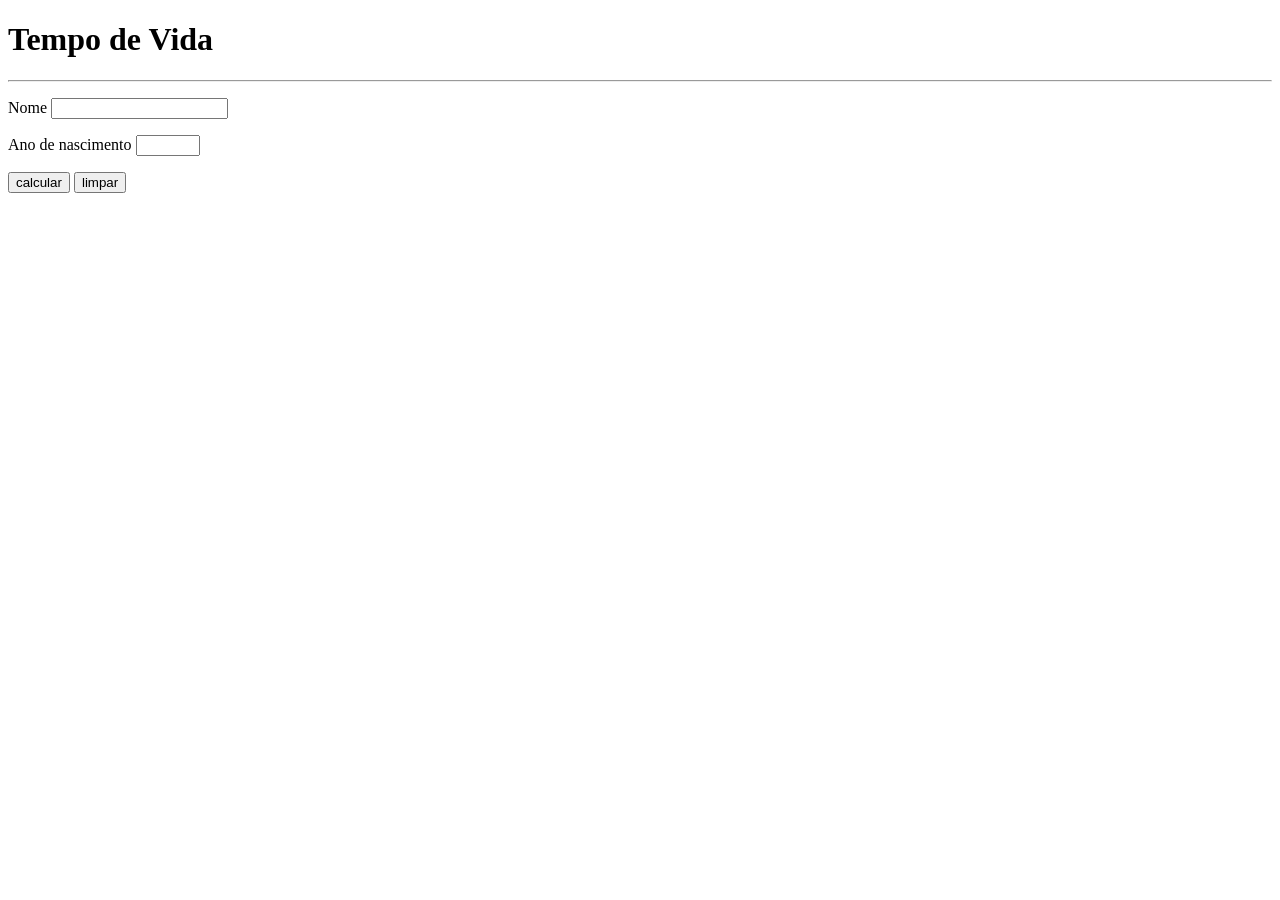
<file: Exercicio1/index.html>
<!DOCTYPE html>
<html lang="pt-br">
<head>
    <meta charset="UTF-8">
    <meta name="viewport" content="width=device-width, initial-scale=1.0">
    <title>Tempo de Vida</title>
</head>
<body>
    <h1>Tempo de Vida</h1>
    <hr>
    <!--Crie uma apicação em PHP que receba por meio ed um form o nome
    e o ano de nascimento de uma pessoa. Com esses dados deverá calcular e exibir:
        -A idade atual da pessoa;
        -A quantidade aproximada de dias que ela já viveu
        -A quantidade aproximada de horas e minutos que a pessoa viveu
        -A quantidade de batimentos cardiacos que o coração já deu (considere uma média de 75 por minuto)
        -Quantos batimentos cardiacos ainda restam considere uma expectatice de vida de 90 anos

        ATENÇÃO:
        Se a pessoa já tiver ultrapassado essa expectativa, o sistema
    deve exibir uma mensagem informando isso em vez de um valor negativo.
    -->

    <form action="calcular.php" method="post">
        <p>
        <label for="n">Nome</label>
        <input type="text" name="tnome" required>
        </p>
        <p>

        <label for="a">Ano de nascimento</label>
        <input type="number" name="tano" required min="1910" max="2026">
        </p>
        <input type="submit" value="calcular">
        <input type="reset" value="limpar">
    </form>
</body>
</html>
</file>
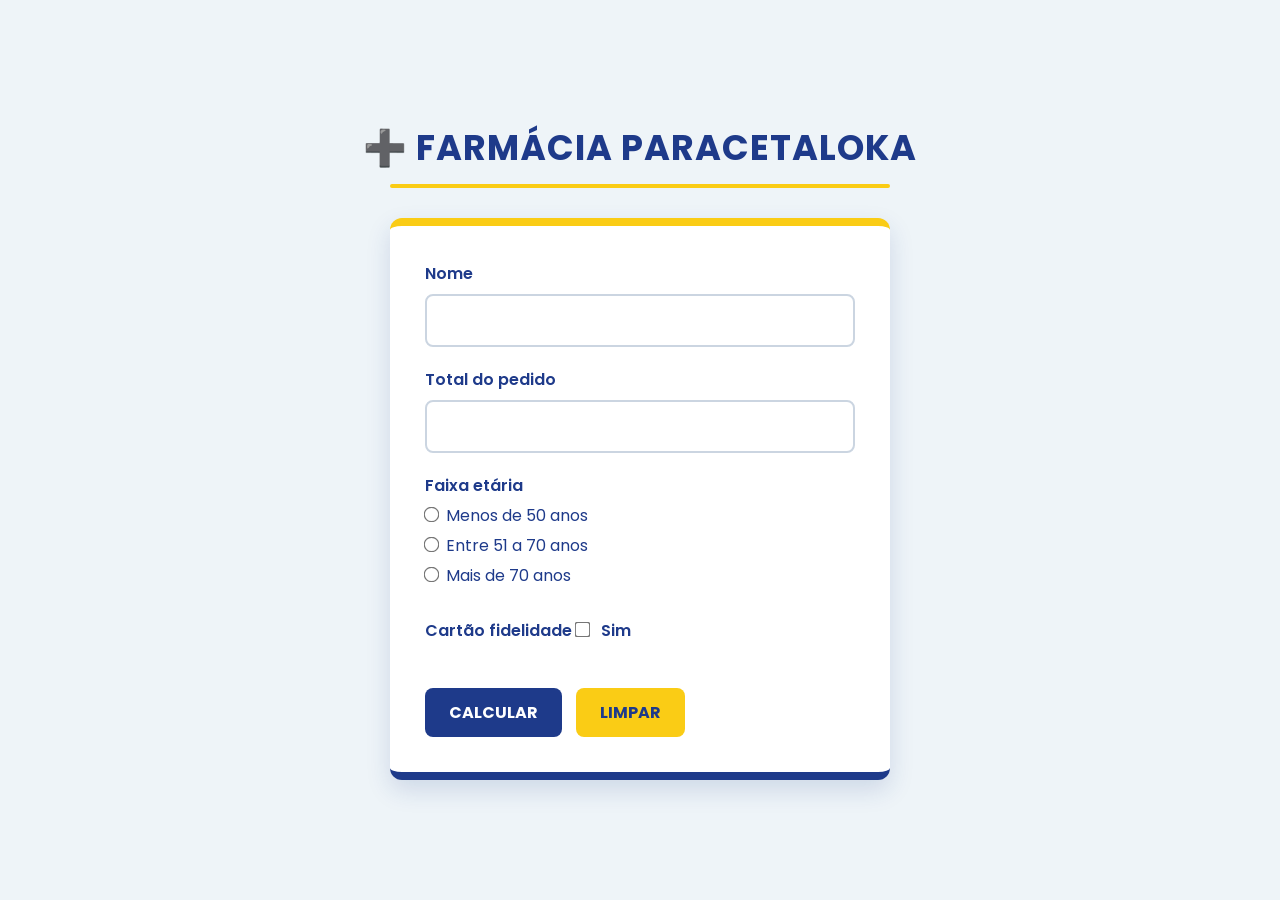
<file: Exercício —  Desconto Farmácia/index.html>
<!DOCTYPE html>
<html lang="pt-br">
<head>
    <meta charset="UTF-8">
    <meta name="viewport" content="width=device-width, initial-scale=1.0">
    <title>Farmácia</title>
    <link rel="stylesheet" href="style-farmacia.css">
</head>
<body>
    <h1>Farmácia Paracetaloka </h1>
    <hr>

    <!--
        A farmácia Paracetaloka, deseja calcular o total pedido de
    seus clientes com base na faixa etária e cartão fidelidade.
        Crie um sistema que obtenha o nome do cliente, total do
     pedido, escolha a faixa etária e se o pagamento é por cartão
     fidelidade.
     Assuma que:
            Iadade < 50: Sem desconto;
            Idade entre 51 a 70: 5% de desconto;
            idade >= 70: 7% de desconto

            Se o cartão fidelidade for selecionado, o cliente
            terá mais 5% de desconto.
    -->

    <form action="calcular.php" method="post">
        <p>
        <label for="n">Nome</label>
        <input type="text" name="nome" required>
        </p>

        <p>
        <label for="t">Total do pedido</label>
        <input type="number" name="total">
        </p>

        <label for="idade">Faixa etária</label><br>
        <input type="radio" name="idade" value="0">Menos de 50 anos<br>
        <input type="radio" name="idade" value="1">Entre 51 a 70 anos<br>
        <input type="radio" name="idade" value="2">Mais de 70 anos<br><br>

        <label for="cartao">Cartão fidelidade</label>
        <input type="checkbox" id="cartao" name="cartao">
        <label for="cartao">Sim</label><br><br>

        <input type="submit" value="calcular">
        <input type="reset" value="limpar">
    </form>
</body>
</html>
</file>
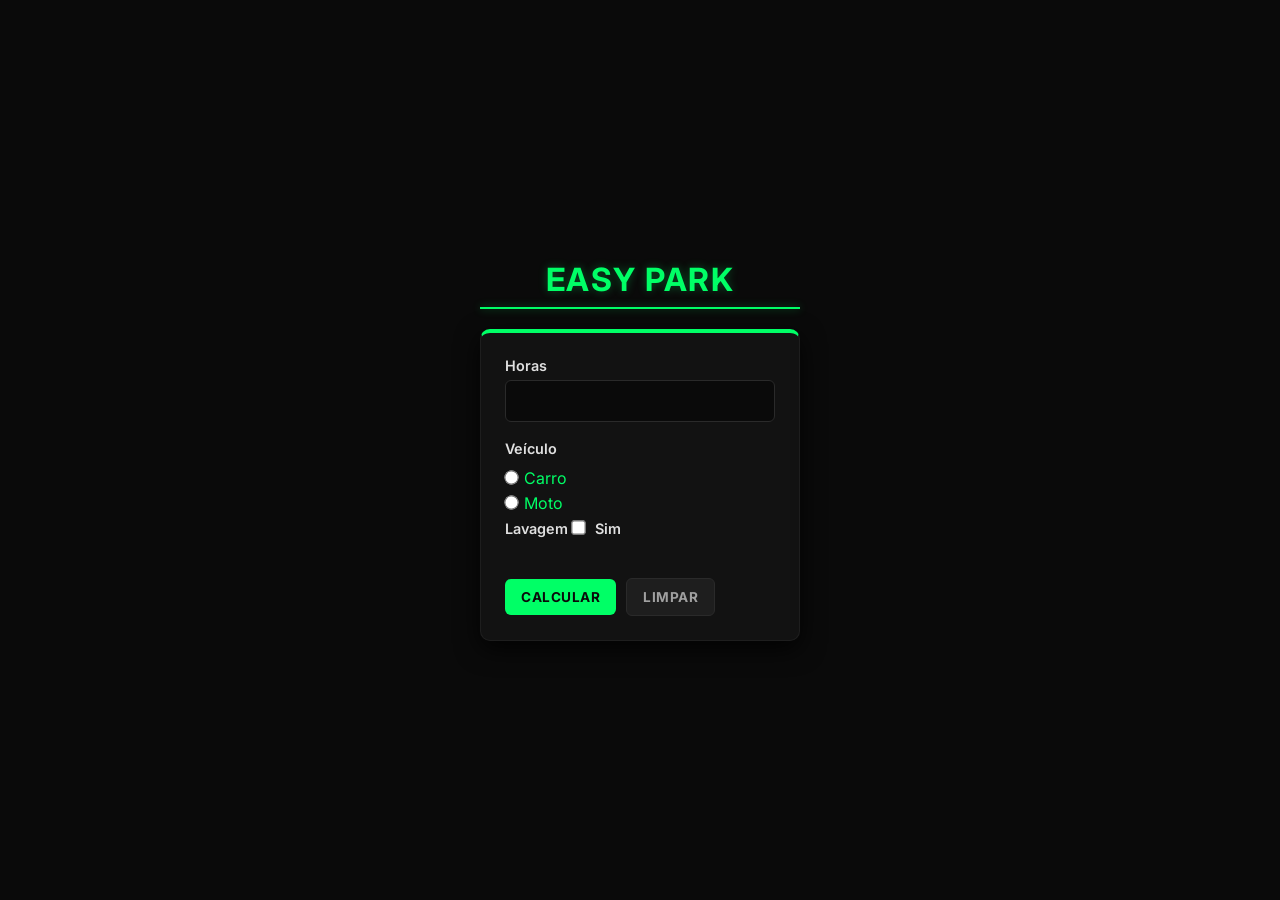
<file: Exercício — Estacionamento/index.html>
<!DOCTYPE html>
<html lang="pt-br">
<head>
    <meta charset="UTF-8">
    <meta name="viewport" content="width=device-width, initial-scale=1.0">
    <title>Estacionamento</title>
    <link rel="stylesheet" href="style-easypark.css">
</head>
<body>
    <h1> Easy Park </h1>
    <hr>

    <form action="calcular.php" method="post">
      
        <p>
        <label for="h">Horas</label>
        <input type="number" name="horas">
        </p>

        <label for="idade">Veículo</label><br>
        <input type="radio" name="veiculo" value="0">Carro<br>
        <input type="radio" name="veiculo" value="1">Moto<br>
        
        <label for="cartao">Lavagem</label>
        <input type="checkbox" id="lavagem" name="lavagem">
        <label for="cartao">Sim</label><br><br>

        <input type="submit" value="calcular">
        <input type="reset" value="limpar">
    </form>
</body>
</html>
</file>
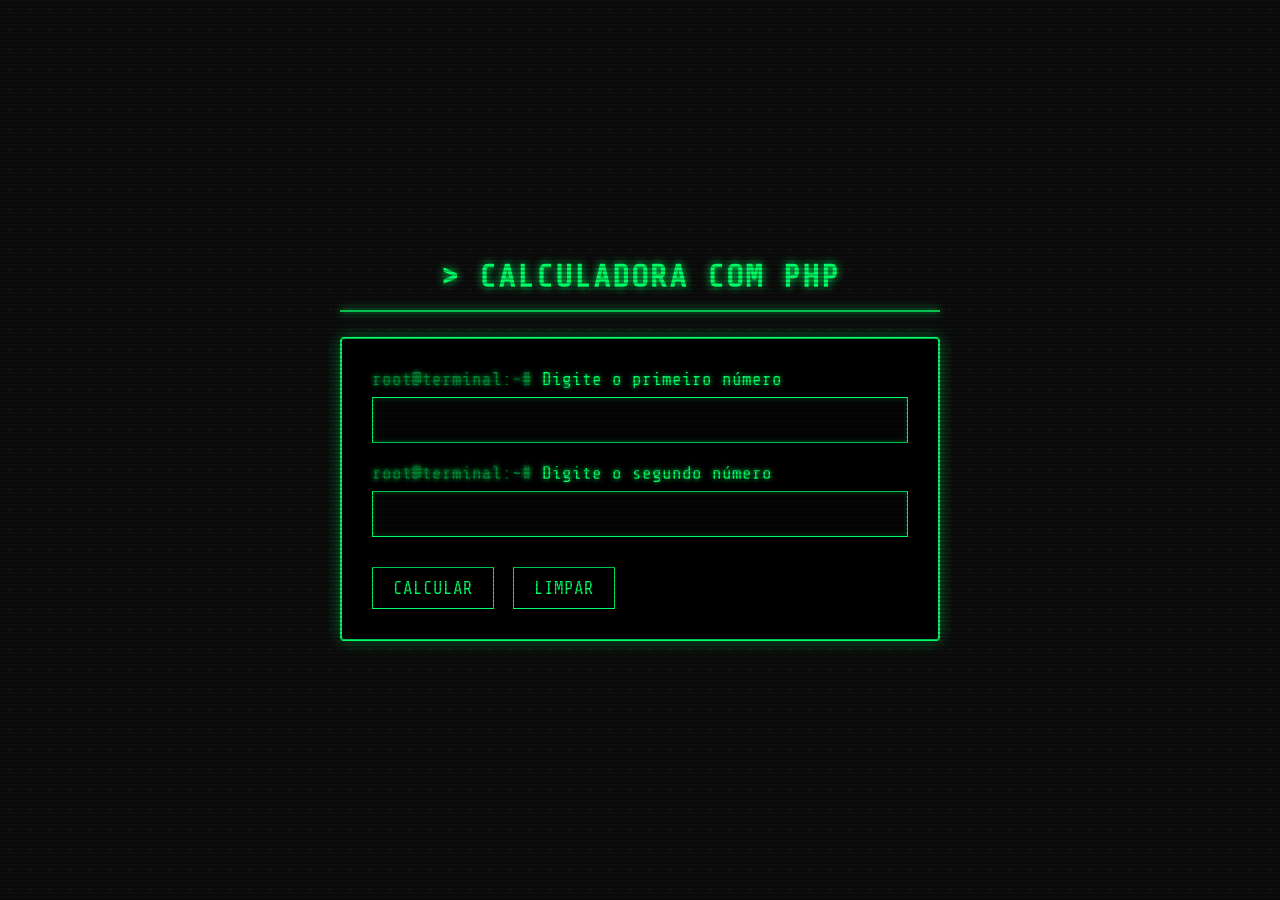
<file: Exercício — Operadores Aritméticos em PHP/index.html>
<!DOCTYPE html>
<html lang="pt-br">
<head>
    <meta charset="UTF-8">
    <meta name="viewport" content="width=device-width, initial-scale=1.0">
    <title>Calculadora</title>
    <link rel="stylesheet" href="style.css">
</head>
<body>
    <h1>Calculadora Com PHP</h1>
    <hr>
    <!--
    Instruções

Crie uma aplicação PHP que receba, por meio de um formulário HTML, dois valores numéricos. 
Com base nesses valores, o sistema deve calcular e exibir o resultado das seguintes operações:

Soma (+)
Subtração (-)
Multiplicação (*)
Divisão (/)
Resto da divisão / módulo (%)
Potência (**)
Concatenação dos dois valores como texto (.)
O sistema deve tratar o caso em que o segundo valor seja zero, evitando erro na divisão e no módulo.

Requisitos técnicos: uso de variáveis, recebimento de dados via $_POST, conversão de tipo (casting) dos valores recebidos, 
e conhecimento de todos os operadores aritméticos do PHP.

Entrega
    -->

    <form action="calcular.php" method="post">
        <p>
        <label for="n">Digite o primeiro número</label>
        <input type="number" name="num1" required>
        </p>
        <p>

        <label for="a">Digite o segundo número</label>
        <input type="number" name="num2" required>
        </p>
        <input type="submit" value="calcular">
        <input type="reset" value="limpar">
    </form>
</body>
</html>
</file>
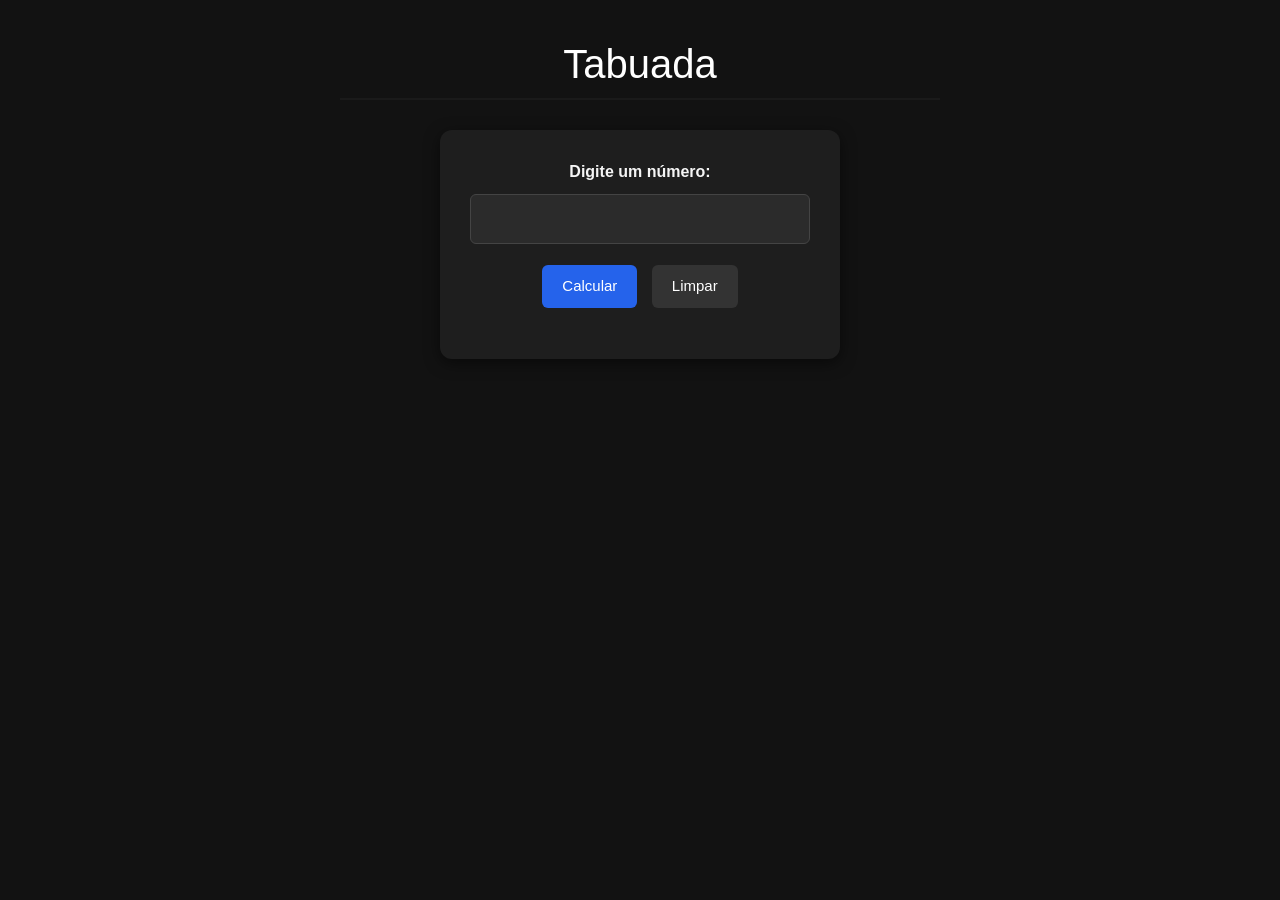
<file: Exercício — Tabuada/index.html>
<!DOCTYPE html>
<html lang="pt-br">
<head>
    <meta charset="UTF-8">
    <meta name="viewport" content="width=device-width, initial-scale=1.0">
    <link href="https://cdn.jsdelivr.net/npm/bootstrap@5.3.3/dist/css/bootstrap.min.css" rel="stylesheet">
    <link rel="stylesheet" href="style.css">
    <title>Tabuada</title>
</head>
<body>
    <h1>Tabuada</h1>
    <hr>
    <form action="tabuada.php" method="POST">
        <p>
            <label for="n">Digite um número:</label>
            <input type="number" id="n" name="num1" required>
        </p>

        <p>
            <input type="submit" value="Calcular">
            <input type="reset" value="Limpar">
        </p>
    </form>
</body>
</html>
</file>
<file: Exercício —  Desconto Farmácia/style-farmacia.css>
@import url('https://fonts.googleapis.com/css2?family=Poppins:wght@400;600;700&display=swap');

* {
    margin: 0;
    padding: 0;
    box-sizing: border-box;
}

body {
    font-family: 'Poppins', sans-serif;
    background-color: #eef4f8;
    color: #1e3a8a;
    display: flex;
    flex-direction: column;
    justify-content: center;
    align-items: center;
    min-height: 100vh;
    padding: 20px;
}

h1 {
    color: #1e3a8a;
    font-size: 2.2rem;
    font-weight: 700;
    text-align: center;
    margin-bottom: 10px;
    text-transform: uppercase;
    letter-spacing: 1px;
}

h1::before {
    content: "➕ ";
}

hr {
    border: none;
    height: 4px;
    background-color: #facc15;
    width: 100%;
    max-width: 500px;
    margin-bottom: 30px;
    border-radius: 2px;
}

form, body > div, .container {
    background-color: #ffffff;
    border-top: 8px solid #facc15;
    border-bottom: 8px solid #1e3a8a;
    border-radius: 12px;
    padding: 35px;
    width: 100%;
    max-width: 500px;
    box-shadow: 0 10px 25px rgba(30, 58, 138, 0.15);
}

p {
    margin-bottom: 20px;
}

label {
    font-weight: 600;
    color: #1e3a8a;
    font-size: 1rem;
}

p > label {
    display: block;
    margin-bottom: 8px;
}

input[type="text"], input[type="number"] {
    width: 100%;
    padding: 12px 16px;
    border: 2px solid #cbd5e1;
    border-radius: 8px;
    font-size: 1rem;
    font-family: 'Poppins', sans-serif;
    outline: none;
    transition: border-color 0.2s, box-shadow 0.2s;
}

input[type="text"]:focus, input[type="number"]:focus {
    border-color: #1e3a8a;
    box-shadow: 0 0 0 3px rgba(30, 58, 138, 0.2);
}

input[type="radio"], input[type="checkbox"] {
    accent-color: #1e3a8a;
    transform: scale(1.2);
    margin-right: 8px;
    margin-top: 10px;
    cursor: pointer;
}

input[type="submit"], input[type="reset"] {
    font-family: 'Poppins', sans-serif;
    font-size: 1rem;
    font-weight: 700;
    padding: 12px 24px;
    border-radius: 8px;
    border: none;
    cursor: pointer;
    margin-top: 20px;
    margin-right: 10px;
    text-transform: uppercase;
    transition: transform 0.2s, background-color 0.2s;
}

input[type="submit"] {
    background-color: #1e3a8a;
    color: #ffffff;
}

input[type="submit"]:hover {
    background-color: #1d4ed8;
    transform: translateY(-2px);
}

input[type="reset"] {
    background-color: #facc15;
    color: #1e3a8a;
}

input[type="reset"]:hover {
    background-color: #eab308;
    transform: translateY(-2px);
}

h2 {
    font-size: 1.1rem;
    font-weight: 600;
    background-color: #f8fafc;
    color: #1e3a8a;
    border-left: 6px solid #facc15;
    padding: 14px 18px;
    margin-bottom: 12px;
    border-radius: 0 8px 8px 0;
    box-shadow: 0 2px 5px rgba(0,0,0,0.05);
}

h2:last-of-type {
    border-left: 6px solid #1e3a8a;
    background-color: #e0f2fe;
    font-size: 1.2rem;
    font-weight: 700;
}

.parcelas {
    margin-top: 20px;
}

.parcelas h3 {
    color: #1e3a8a;
    font-size: 1.1rem;
    font-weight: 700;
    margin-bottom: 15px;
}

.parcelas p {
    margin-bottom: 8px;
    font-weight: 600;
}
</file>
<file: Exercício — Estacionamento/style-easypark.css>
@import url('https://fonts.googleapis.com/css2?family=Inter:wght@400;600;700&display=swap');

* {
    margin: 0;
    padding: 0;
    box-sizing: border-box;
}

body {
    font-family: 'Inter', sans-serif;
    background-color: #0a0a0a;
    color: #00ff66;
    min-height: 100vh;
    display: flex;
    flex-direction: column;
    justify-content: center;
    align-items: center;
    padding: 20px;
}

h1 {
    font-size: 2rem;
    font-weight: 700;
    color: #00ff66;
    text-transform: uppercase;
    letter-spacing: 1.5px;
    margin-bottom: 8px;
    text-shadow: 0 0 10px rgba(0, 255, 102, 0.3);
}

hr {
    border: none;
    height: 2px;
    background-color: #00ff66;
    width: 100%;
    max-width: 320px;
    margin-bottom: 20px;
    box-shadow: 0 0 8px rgba(0, 255, 102, 0.4);
}

form, .container, .result-card {
    background-color: #121212;
    border: 1px solid #1e1e1e;
    border-top: 4px solid #00ff66;
    border-radius: 10px;
    padding: 24px;
    width: 100%;
    max-width: 320px;
    box-shadow: 0 8px 24px rgba(0, 0, 0, 0.8);
}

p {
    margin-bottom: 16px;
}

label {
    display: inline-block;
    font-size: 0.9rem;
    font-weight: 600;
    color: #e0e0e0;
    margin-bottom: 6px;
}

p > label {
    display: block;
}

input[type="number"] {
    width: 100%;
    padding: 10px 12px;
    background-color: #0a0a0a;
    border: 1px solid #2a2a2a;
    border-radius: 6px;
    color: #00ff66;
    font-family: 'Inter', sans-serif;
    font-size: 1rem;
    font-weight: 600;
    outline: none;
    transition: border-color 0.2s, box-shadow 0.2s;
}

input[type="number"]:focus {
    border-color: #00ff66;
    box-shadow: 0 0 8px rgba(0, 255, 102, 0.3);
}

input[type="radio"], input[type="checkbox"] {
    accent-color: #00ff66;
    transform: scale(1.1);
    margin-right: 6px;
    margin-top: 8px;
    cursor: pointer;
}

input[type="submit"], input[type="reset"] {
    font-family: 'Inter', sans-serif;
    font-size: 0.85rem;
    font-weight: 700;
    text-transform: uppercase;
    letter-spacing: 0.5px;
    padding: 10px 16px;
    border-radius: 6px;
    border: none;
    cursor: pointer;
    margin-top: 15px;
    margin-right: 6px;
    transition: all 0.2s ease;
}

input[type="submit"] {
    background-color: #00ff66;
    color: #0a0a0a;
}

input[type="submit"]:hover {
    background-color: #00cc52;
    transform: translateY(-1px);
}

input[type="reset"] {
    background-color: #1e1e1e;
    color: #a0a0a0;
    border: 1px solid #2a2a2a;
}

input[type="reset"]:hover {
    background-color: #2a2a2a;
    color: #ffffff;
}

h2 {
    font-size: 1.1rem;
    font-weight: 600;
    color: #00ff66;
    background-color: #0a0a0a;
    border: 1px solid #1e1e1e;
    border-left: 4px solid #00ff66;
    padding: 14px;
    border-radius: 6px;
    text-align: center;
}
</file>
<file: Exercício — Operadores Aritméticos em PHP/style.css>
@import url('https://fonts.googleapis.com/css2?family=Share+Tech+Mono&display=swap');

* {
    margin: 0;
    padding: 0;
    box-sizing: border-box;
}

body {
    min-height: 100vh;
    font-family: 'Share Tech Mono', monospace;
    background-color: #0d0d0d;
    color: #00ff66;
    display: flex;
    flex-direction: column;
    justify-content: center;
    align-items: center;
    padding: 20px;
    background-image: radial-gradient(rgba(0, 255, 102, 0.1) 1px, transparent 0);
    background-size: 20px 20px;
}

body::before {
    content: " ";
    display: block;
    position: fixed;
    top: 0; left: 0; bottom: 0; right: 0;
    background: linear-gradient(rgba(18, 16, 16, 0) 50%, rgba(0, 0, 0, 0.25) 50%);
    background-size: 100% 4px;
    z-index: 10;
    pointer-events: none;
}

h1 {
    font-size: 2rem;
    color: #00ff66;
    text-transform: uppercase;
    letter-spacing: 2px;
    text-shadow: 0 0 8px #00ff66;
    margin-bottom: 15px;
}

h1::before {
    content: "> ";
}

hr {
    border: none;
    height: 2px;
    width: 100%;
    max-width: 600px;
    background-color: #00ff66;
    box-shadow: 0 0 8px #00ff66;
    margin-bottom: 25px;
}

form, .result-container {
    background-color: #000000;
    border: 2px solid #00ff66;
    box-shadow: 0 0 15px rgba(0, 255, 102, 0.4);
    padding: 30px;
    width: 100%;
    max-width: 600px;
    border-radius: 4px;
}

p {
    margin-bottom: 20px;
}

label {
    display: block;
    font-size: 1.1rem;
    color: #00ff66;
    margin-bottom: 8px;
    text-shadow: 0 0 5px #00ff66;
}

label::before {
    content: "root@terminal:~# ";
    color: #008833;
}

input[type="number"] {
    width: 100%;
    padding: 12px;
    background-color: #050505;
    border: 1px solid #00ff66;
    color: #00ff66;
    font-family: 'Share Tech Mono', monospace;
    font-size: 1.1rem;
    outline: none;
    box-shadow: inset 0 0 5px rgba(0, 255, 102, 0.3);
}

input[type="number"]:focus {
    box-shadow: 0 0 10px #00ff66, inset 0 0 5px #00ff66;
}

input[type="submit"], input[type="reset"] {
    font-family: 'Share Tech Mono', monospace;
    font-size: 1.1rem;
    text-transform: uppercase;
    padding: 10px 20px;
    background-color: #000000;
    color: #00ff66;
    border: 1px solid #00ff66;
    cursor: pointer;
    margin-top: 10px;
    margin-right: 10px;
    transition: all 0.2s ease;
}

input[type="submit"]:hover, input[type="reset"]:hover {
    background-color: #00ff66;
    color: #000000;
    box-shadow: 0 0 15px #00ff66;
}

h2 {
    font-size: 1.1rem;
    font-weight: normal;
    color: #00ff66;
    background-color: #050505;
    border: 1px solid #004411;
    padding: 12px;
    margin-bottom: 12px;
    text-shadow: 0 0 3px #00ff66;
}

h2::before {
    content: "[SYS_OUTPUT]: ";
    color: #00aa44;
}

a {
    display: inline-block;
    margin-top: 15px;
    color: #00ff66;
    text-decoration: none;
    font-size: 1.1rem;
}

a::before {
    content: "<-- ";
}

a:hover {
    text-decoration: underline;
    text-shadow: 0 0 8px #00ff66;
}
</file>
<file: Exercício — Tabuada/style.css>
* {
    box-sizing: border-box;
}

body {
    margin: 0;
    padding: 40px 20px;
    font-family: Arial, sans-serif;
    background: #121212;
    color: #f5f5f5;
    text-align: center;
}

h1 {
    margin-bottom: 10px;
    color: #ffffff;
}

hr {
    width: 80%;
    max-width: 600px;
    margin: 0 auto 30px;
    border: 0;
    border-top: 2px solid #333;
}

form {
    width: 90%;
    max-width: 400px;
    margin: 0 auto;
    padding: 30px;
    background: #1e1e1e;
    border-radius: 12px;
    box-shadow: 0 4px 15px rgba(0, 0, 0, 0.5);
}

label {
    display: block;
    margin-bottom: 10px;
    font-weight: bold;
}

input[type="number"] {
    width: 100%;
    padding: 12px;
    border: 1px solid #444;
    border-radius: 6px;
    background: #2b2b2b;
    color: white;
    font-size: 16px;
}

input[type="submit"],
input[type="reset"] {
    padding: 10px 20px;
    margin: 5px;
    border: none;
    border-radius: 6px;
    font-size: 15px;
    cursor: pointer;
}

input[type="submit"] {
    background: #2563eb;
    color: white;
}

input[type="reset"] {
    background: #333;
    color: white;
}

input[type="submit"]:hover {
    background: #1d4ed8;
}

input[type="reset"]:hover {
    background: #444;
}

table {
    width: 90%;
    max-width: 600px;
    margin: 30px auto;
    border-collapse: collapse;
    background: #1e1e1e;
    border-radius: 10px;
    overflow: hidden;
    box-shadow: 0 4px 15px rgba(0, 0, 0, 0.5);
}

th,
td {
    padding: 14px;
    border: 1px solid #333;
}

th {
    background: #2563eb;
    color: white;
}

tr:nth-child(even) {
    background: #252525;
}

tr:hover {
    background: #333;
}

a {
    display: inline-block;
    padding: 10px 20px;
    background: #2563eb;
    color: white;
    text-decoration: none;
    border-radius: 6px;
}

a:hover {
    background: #1d4ed8;
}
</file>
